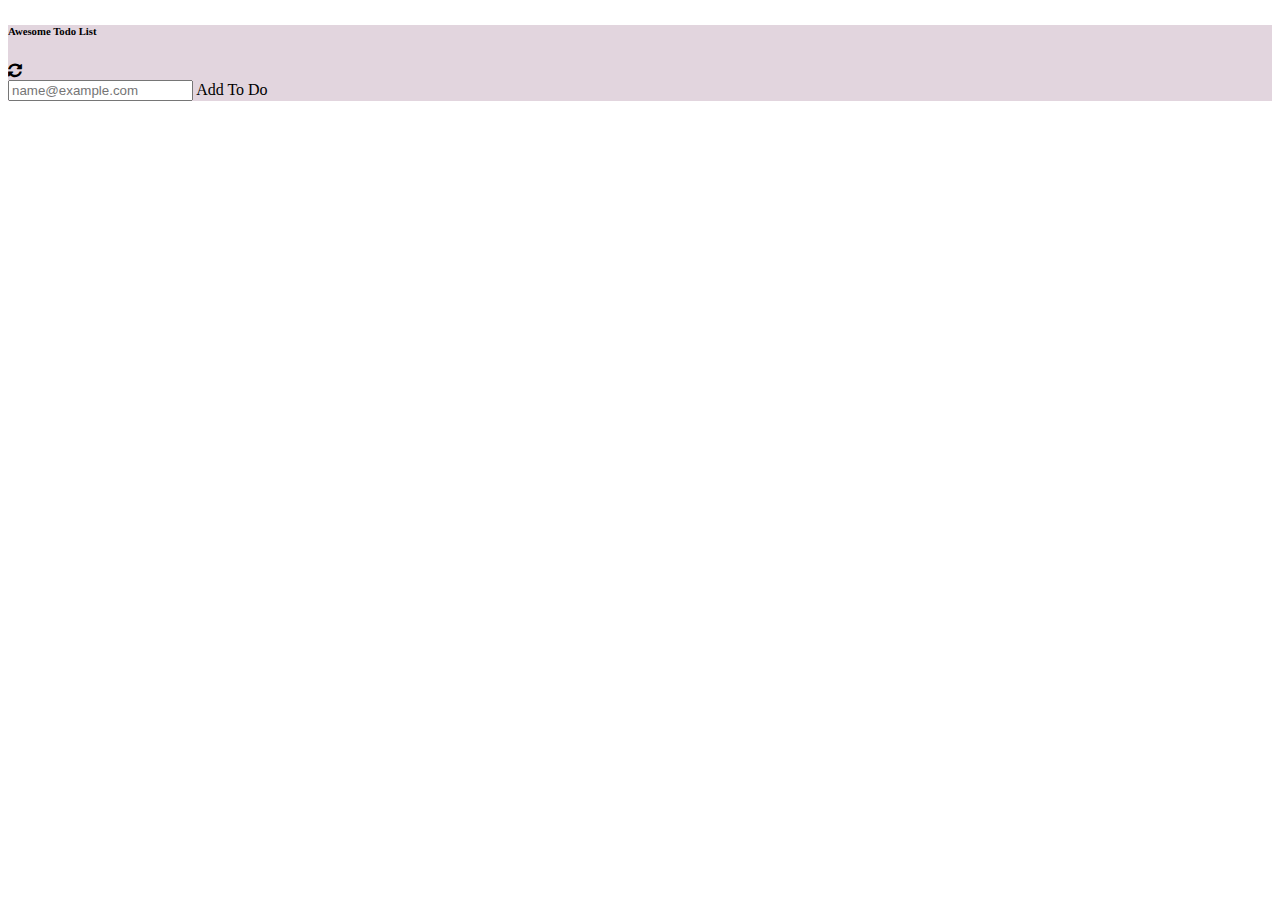
<file: add-todo/index.html>
<!DOCTYPE html>
<html lang="en">
  <head>
    <!-- Required meta tags -->
    <meta charset="utf-8" />
    <meta name="viewport" content="width=device-width, initial-scale=1" />

    <!-- Bootstrap CSS -->
    <link
      href="https://cdn.jsdelivr.net/npm/bootstrap@5.0.2/dist/css/bootstrap.min.css"
      rel="stylesheet"
      integrity="sha384-EVSTQN3/azprG1Anm3QDgpJLIm9Nao0Yz1ztcQTwFspd3yD65VohhpuuCOmLASjC"
      crossorigin="anonymous"
    />
    <link rel="stylesheet" href="style.css" />

    <link
      rel="stylesheet"
      href="https://cdnjs.cloudflare.com/ajax/libs/font-awesome/4.7.0/css/font-awesome.css"
      integrity="sha512-5A8nwdMOWrSz20fDsjczgUidUBR8liPYU+WymTZP1lmY9G6Oc7HlZv156XqnsgNUzTyMefFTcsFH/tnJE/+xBg=="
      crossorigin="anonymous"
      referrerpolicy="no-referrer"
    />
    <title>To Do List</title>
  </head>
  <body>
    <section class="vh-100" style="background-color: #e2d5de">
      <div class="container py-5 h-100">
        <div class="row d-flex justify-content-center align-items-center h-100">
          <div class="col col-xl-10">
            <div class="card" style="border-radius: 15px">
              <div class="card-body p-5">
                <h6 class="mb-3">Awesome Todo List</h6>
                <div class="clear">
                  <i class="fa fa-refresh"></i>
                </div>

                <div class="form-floating flex-fill mb-5">
                  <input
                    type="text"
                    class="form-control form-control-lg"
                    id="input"
                    placeholder="name@example.com"
                  />
                  <label for="floatingInput" class="text-muted"
                    >Add To Do</label
                  >
                </div>
 
                <ul id="list" class="list-group mb-0">
                  <!-- <li
                    class="list-group-item d-flex justify-content-between align-items-center border-start-0 border-top-0 border-end-0 border-bottom rounded-0 mb-2 item"
                  >
                    <i class="fa fa-circle-thin co" job="complete" id="0"></i>
                    <p class="text">Drink Coffee</p>
                    <i class="fa fa-trash-o de" job="delete" id="0"></i> -->
                  </li>
                </ul>
              </div>
            </div>
          </div>
        </div>
      </div>
    </section>
    
    <script
      src="https://cdn.jsdelivr.net/npm/bootstrap@5.0.2/dist/js/bootstrap.bundle.min.js"
      integrity="sha384-MrcW6ZMFYlzcLA8Nl+NtUVF0sA7MsXsP1UyJoMp4YLEuNSfAP+JcXn/tWtIaxVXM"
      crossorigin="anonymous"
    ></script>
    <script src="script.js"></script>
   
  </body>
</html>
</file>
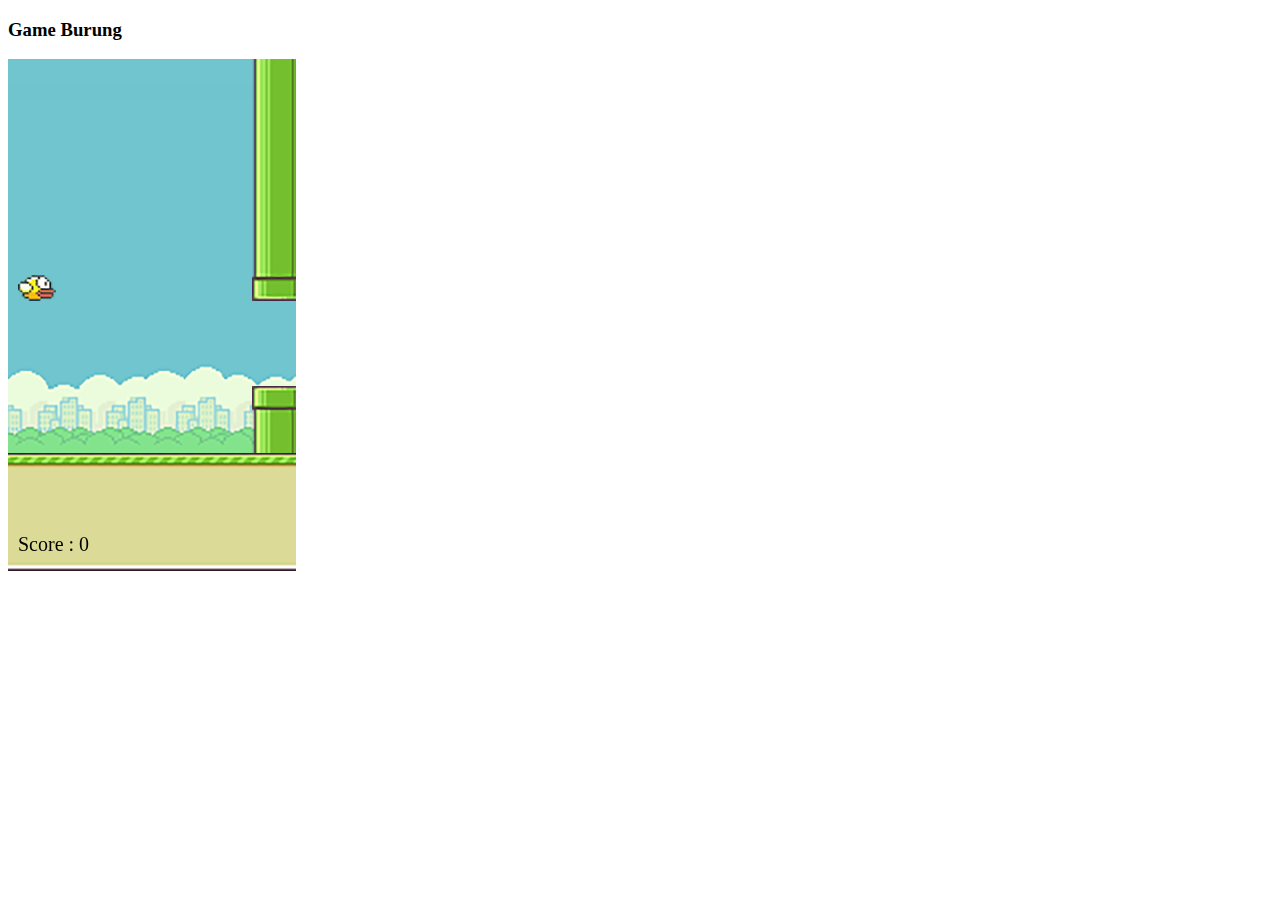
<file: burung/index.html>
<!DOCTYPE html>
<html>
  <head>
    <title>Game burung</title>
  </head>
  <body>
    <h3>Game Burung</h3>

    <canvas id="canvas" width="288" height="512"></canvas>

    <script src="flappyBird.js"></script>
  </body>
</html>
</file>
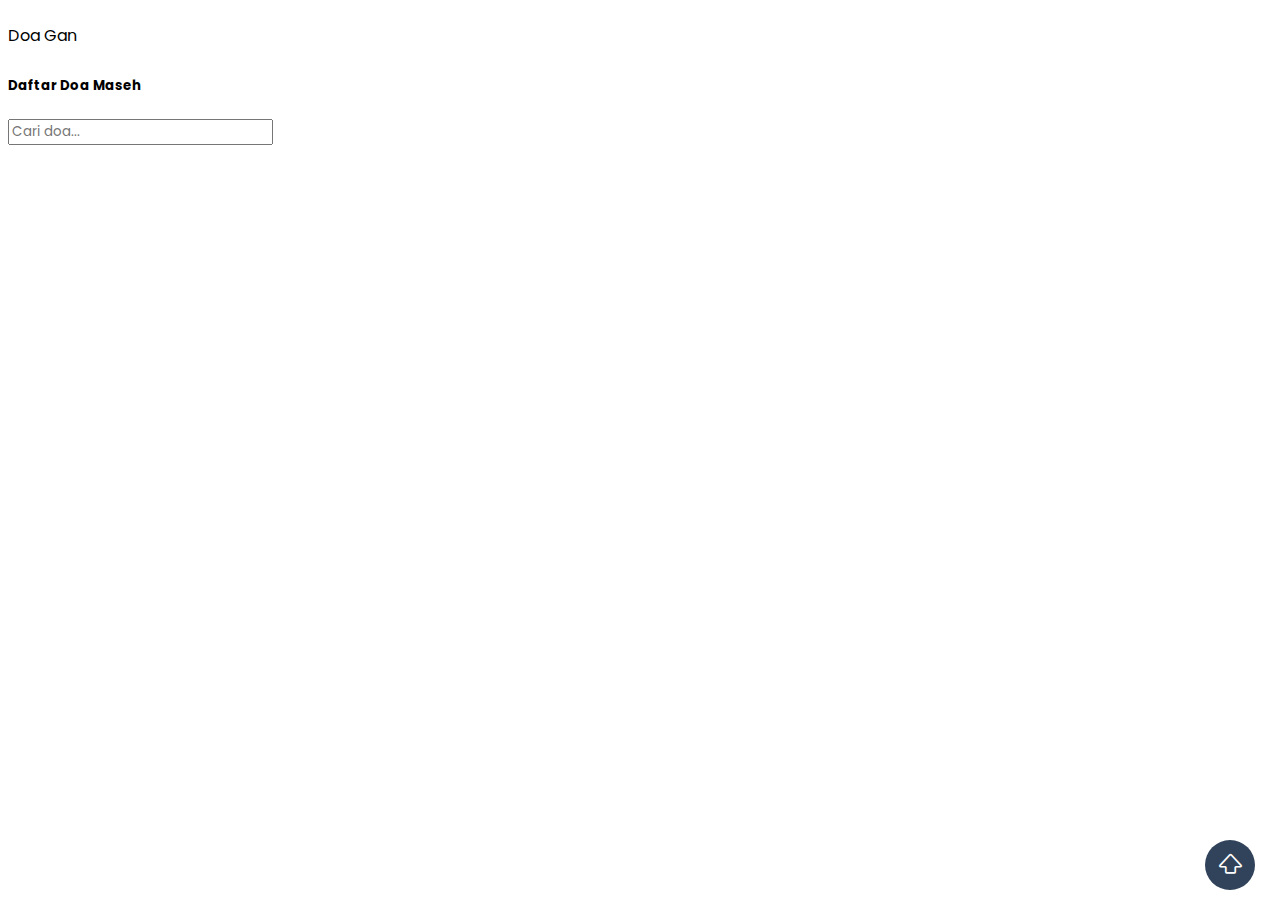
<file: cobaDoa/index.html>
<!DOCTYPE html>
<html lang="en">
  <head>
    <meta charset="utf-8" />
    <meta name="viewport" content="width=device-width, initial-scale=1" />
    <title>Petunjuk Ci</title>
    <link
      href="https://cdn.jsdelivr.net/npm/bootstrap@5.2.0-beta1/dist/css/bootstrap.min.css"
      rel="stylesheet"
      integrity="sha384-0evHe/X+R7YkIZDRvuzKMRqM+OrBnVFBL6DOitfPri4tjfHxaWutUpFmBp4vmVor"
      crossorigin="anonymous"
    />
    <link
      rel="stylesheet"
      href="https://cdn.jsdelivr.net/npm/bootstrap-icons@1.8.3/font/bootstrap-icons.css"
    />
  </head>
  <body>
    <nav class="navbar bg-dark navbar-dark">
      <div class="container">
        <span class="navbar-brand mb-0 h1">Doa Gan</span>
        <a href="https://www.instagram.com/wahyuksmo/"><i class="bi bi-instagram"></i></a>
      </div>
    </nav>

    <section class="inti mt-5">
      <div class="container">
        <div class="row">
          <div class="col">
            <h5>Daftar Doa Maseh</h5>
            <button id="btnScrollTop"><i class="bi bi-shift"></i></button>
            <div class="mb-3">
              <input type="text" class="form-control" id="search" placeholder="Cari doa..." />
            </div>
          </div>
        </div>
      </div>

      <div class="container mb-5">
        <div class="row" id="cards"></div>
      </div>
    </section>





    <script>

        const cards = document.getElementById("cards")
        const search = document.getElementById("search")
        const toTop = document.getElementById("btnScrollTop")


        toTop.addEventListener("click", () => {
       window.scrollTo({top:0, left:0, behavior:"smooth"})
      })

        let datas = []

       
      search.addEventListener("keyup", (e) => {
        const searchString = e.target.value.toLowerCase();
        const filterData = datas.filter((data) => {
          return data.doa.toLowerCase().includes(searchString);
        });

        displayDoa(filterData)
      });

        const loadData = async () => {
            try {
                const res = await fetch("https://doa-doa-api-ahmadramadhan.fly.dev/api")
                datas = await res.json()     
                displayDoa(datas)           
            } catch (err) {
                console.log(err)
            }
        }


        const displayDoa = (doa) => {
            const htmlString = doa
            .map((e) => {
                return `  <div class="col-12 col-md-6 col-lg-4">
            <div class="card mt-4">
              <div class="card-body">
                <h5 class="card-title">
                    <span class="nomor ">${e.id}.</span>
                  ${e.doa}
                </h5>
                <a href="detail.html?id=${e.id}" class="btn mt-2">Baca Doa  </a>
              </div>
            </div>
          </div>`
            }).join("")
            cards.innerHTML = htmlString;
            
        }


        loadData()




    </script>




    <script
      src="https://cdn.jsdelivr.net/npm/bootstrap@5.2.0-beta1/dist/js/bootstrap.bundle.min.js"
      integrity="sha384-pprn3073KE6tl6bjs2QrFaJGz5/SUsLqktiwsUTF55Jfv3qYSDhgCecCxMW52nD2"
      crossorigin="anonymous"
    ></script>
  </body>
</html>


<style>
    @import url("https://fonts.googleapis.com/css2?family=Poppins&display=swap");
  
    * {
      font-family: "Poppins", sans-serif;
    }
  
    html {
      scroll-behavior: smooth;
    }
  
    nav a {
      color: white;
      font-size: 30px;
    }
  
    nav a:hover {
      color: whitesmoke;
    }
  
    .card {
      border: 1px solid black;
    }
  
    .card h5 {
      font-weight: bold;
    }
  
    .card .arti {
      margin-top: 30px;
      font-weight: bold;
      font-style: italic;
    }
  
    .card .nomor {

      padding: 5px;
      margin-right: 10px;
      color: #041c32;
    }
  
    .card a {
      background-color: #375475;
      color: white;
    }
  
   
    #btnScrollTop {
      position: fixed;
      right: 25px;
      z-index: 100;
      bottom: 10px;
      width: 50px;
      height: 50px;
      border-radius: 50%;
      font-size: 25px;
      background: rgb(49, 67, 90);
      color: white;
      border: none;
      outline: none;
      cursor: pointer;
    }
  
    #btnScrollTop:active {
      background:#041c32;
    }
</file>
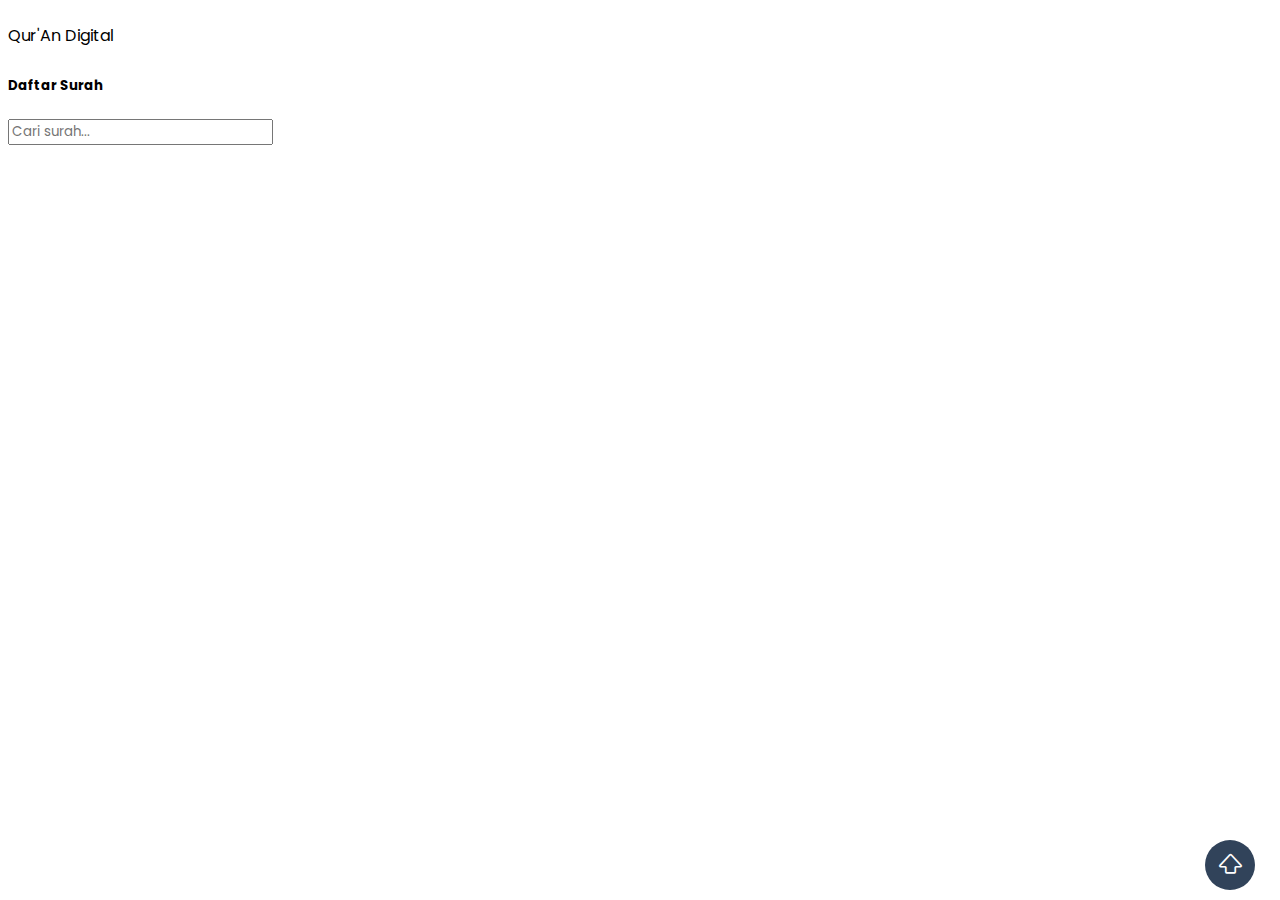
<file: cobaQuran/index.html>
<!DOCTYPE html>
<html lang="en">
  <head>
    <meta charset="utf-8" />
    <meta name="viewport" content="width=device-width, initial-scale=1" />
    <title>Qur'an Digital</title>
    <link
      href="https://cdn.jsdelivr.net/npm/bootstrap@5.2.0-beta1/dist/css/bootstrap.min.css"
      rel="stylesheet"
      integrity="sha384-0evHe/X+R7YkIZDRvuzKMRqM+OrBnVFBL6DOitfPri4tjfHxaWutUpFmBp4vmVor"
      crossorigin="anonymous"
    />
    <link rel="stylesheet" href="https://cdn.jsdelivr.net/npm/bootstrap-icons@1.8.2/font/bootstrap-icons.css">
  </head>
  <body>
    <nav class="navbar bg-dark navbar-dark">
      <div class="container">
        <span class="navbar-brand mb-0 h1">Qur'An Digital</span>
        <a href=""><i class="bi bi-github"></i></a>
      </div>
    </nav>

    <section class="inti mt-5">
      <div class="container">
        <div class="row">
          <div class="col">
            <h5>Daftar Surah</h5>
            <button id="btnScrollTop"><i class="bi bi-shift"></i></button>
            <div class="mb-3">
              <input
                type="text"
                class="form-control"
                id="search"
                placeholder="Cari surah..."
              />
            </div>
          </div>
        </div>
      </div>

      <div class="container mb-5">
        <div class="row" id="cards"></div>
      </div>
    </section>

    <script>
      const cards = document.getElementById("cards");
      const search = document.getElementById("search");
      const toTop = document.getElementById("btnScrollTop")

      toTop.addEventListener("click", () => {
       window.scrollTo({top:0, left:0, behavior:"smooth"})
      })



      let users = [];

      search.addEventListener("keyup", (e) => {
        const searchString = e.target.value.toLowerCase();
        const filterData = users.filter((data) => {
          return data.name.toLowerCase().includes(searchString);
        });

        displayCharacters(filterData)
      });


      const loadData = async () => {
        try {
          const res = await fetch(
            "https://raw.githubusercontent.com/penggguna/QuranJSON/master/quran.json"
          );
          users = await res.json();
          displayCharacters(users);
        } catch (err) {
          console.error(err);
        }
      };

      const displayCharacters = (characters) => {
        const htmlString = characters
          .map((e) => {
            return `  <div class="col-12 col-md-6 col-lg-4">
            <div class="card mt-4">
              <div class="card-body">
                <h5 class="card-title">
                  <span class="nomor">${e.number_of_surah}</span>
                  ${e.name}
                  <span class="ar">(${e.name_translations.ar})</span>
                </h5>
                <p class="arti">"${e.name_translations.id}"</p>
                <p>${e.number_of_ayah} Ayat | ${e.type}</p>
                <a href="detail.html?id=${e.number_of_surah}" class="btn">Baca Surah</a>
              </div>
            </div>
          </div>`
          })
          .join("");
        cards.innerHTML = htmlString;

      };

      loadData();
    </script>

    <script
      src="https://cdn.jsdelivr.net/npm/bootstrap@5.2.0-beta1/dist/js/bootstrap.bundle.min.js"
      integrity="sha384-pprn3073KE6tl6bjs2QrFaJGz5/SUsLqktiwsUTF55Jfv3qYSDhgCecCxMW52nD2"
      crossorigin="anonymous"
    ></script>
  </body>
</html>

<style>
  @import url("https://fonts.googleapis.com/css2?family=Poppins&display=swap");

  * {
    font-family: "Poppins", sans-serif;
  }

  html {
    scroll-behavior: smooth;
  }

  nav a {
    color: white;
    font-size: 30px;
  }

  nav a:hover {
    color: whitesmoke;
  }

  .card {
    border: 1px solid black;
  }

  .card h5 {
    font-weight: bold;
  }

  .card .arti {
    margin-top: 30px;
    font-weight: bold;
    font-style: italic;
  }

  .card .nomor {
    background-color: #041c32;
    padding: 15px;
    margin-right: 10px;
    color: white;
  }

  .card a {
    background-color: #375475;
    color: white;
  }

 
  #btnScrollTop {
    position: fixed;
    right: 25px;
    z-index: 100;
    bottom: 10px;
    width: 50px;
    height: 50px;
    border-radius: 50%;
    font-size: 25px;
    background: rgb(49, 67, 90);
    color: white;
    border: none;
    outline: none;
    cursor: pointer;
  }

  #btnScrollTop:active {
    background:#041c32;
  }

</style>
</file>
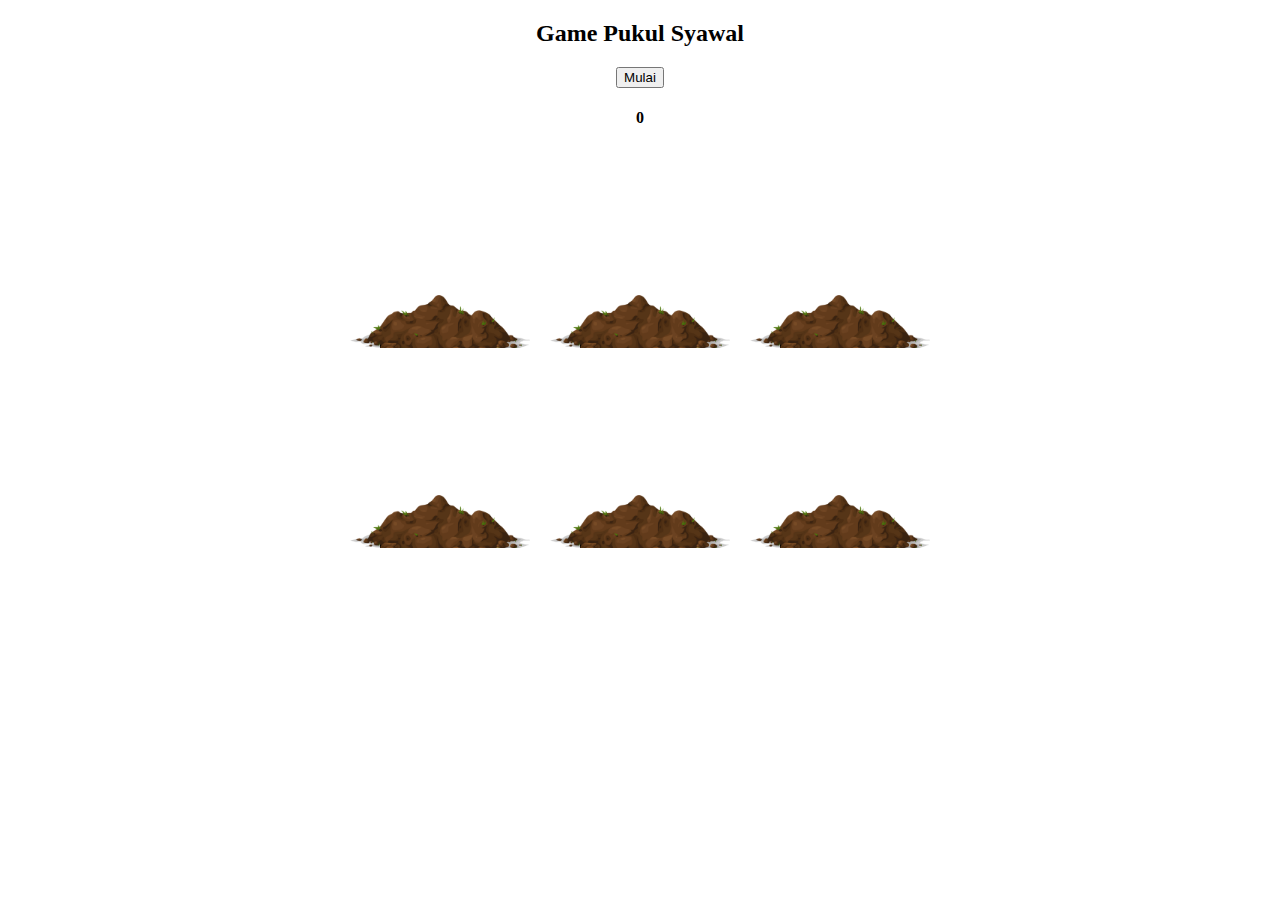
<file: pukul-syawal/index.html>
<!DOCTYPE html>
<html lang="en">
<head>
    <meta charset="UTF-8">
    <meta http-equiv="X-UA-Compatible" content="IE=edge">
    <meta name="viewport" content="width=device-width, initial-scale=1.0">
    <title>Document</title>
    <link rel="stylesheet" href="style.css">
</head>
<body>

    
   <h2 style="text-align: center;">Game Pukul Syawal</h2>


   <button class="mulai" type="button"style="display: block; margin: auto;" onclick="mulai()">Mulai</button>

   <h4 class="papan-skor" style="text-align: center;">0</h4>



   <div class="container">
    
       <div class="tanah">
           <div class="tikus"></div>
       </div>

       <div class="tanah">
        <div class="tikus"></div>
    </div>

    <div class="tanah">
        <div class="tikus"></div>
    </div>

    <div class="tanah">
        <div class="tikus"></div>
    </div>

    <div class="tanah">
        <div class="tikus"></div>
    </div>

    <div class="tanah">
        <div class="tikus"></div>
    </div>


   </div>


 <audio src="Pop.mp3" id="pop"></audio>
 <script src="js.js"></script>    
</body>
</html>
</file>
<file: add-todo/style.css>
.item{
    height: 45px;
    min-height: 45px;
    position: relative;
    border-bottom: 1px solid rgba(0,0,0,0.1);
    list-style: none;
    padding: 0;
    margin: 0;
}
.item i.co{
    position: absolute;
    font-size: 25px;
    padding-left:5px;
    left:15px;
    top:10px;
}
.item i.co:hover{
    cursor: pointer;
    color:#22fa58;
}
.fa-check-circle{
    color:#22fa58;
}
.item p.text{
    position: absolute;
    padding:0;
    margin:0;
    font-size: 20px;
    left:50px;
    top:5px;
    background-color: #FFF;
    max-width:285px;
}
.lineThrough{
    text-decoration: line-through;
    color : #ccc;
}
.item i.de{
    position: absolute;
    font-size: 25px;
    right:15px;
    top:10px;
}
.item i.de:hover{
    color:#fd2222;
    cursor: pointer;
}
</file>
<file: pukul-syawal/style.css>
.container {
    width: 600px;
    margin: auto;
    background-color: aqua;
    cursor: url(./img/palu1.png) ,auto;

}

.container:active {
    cursor:url(./img/palu2.png),auto;
}

.tanah {
    position: relative;
    width: 200px;
    height: 200px;
    float: left;
    overflow: hidden ;
}

.tanah::after {
    content: '';
    display: block;
    width: 200px;
    height: 100px;
    background: url(./img/tanah.png) bottom center no-repeat;
    background-size: 90%;
    position: absolute;
    bottom: -25px;
}

.tikus {
    width: 100%;
    height: 100%;
    background: url(./img/syawal.jpeg) bottom center no-repeat;
    background-size: 60%;
    position: absolute;
    top: 100px;
    transition: top 0.3s;
}

.tanah.muncul .tikus {
    top: -15px;
}
</file>
